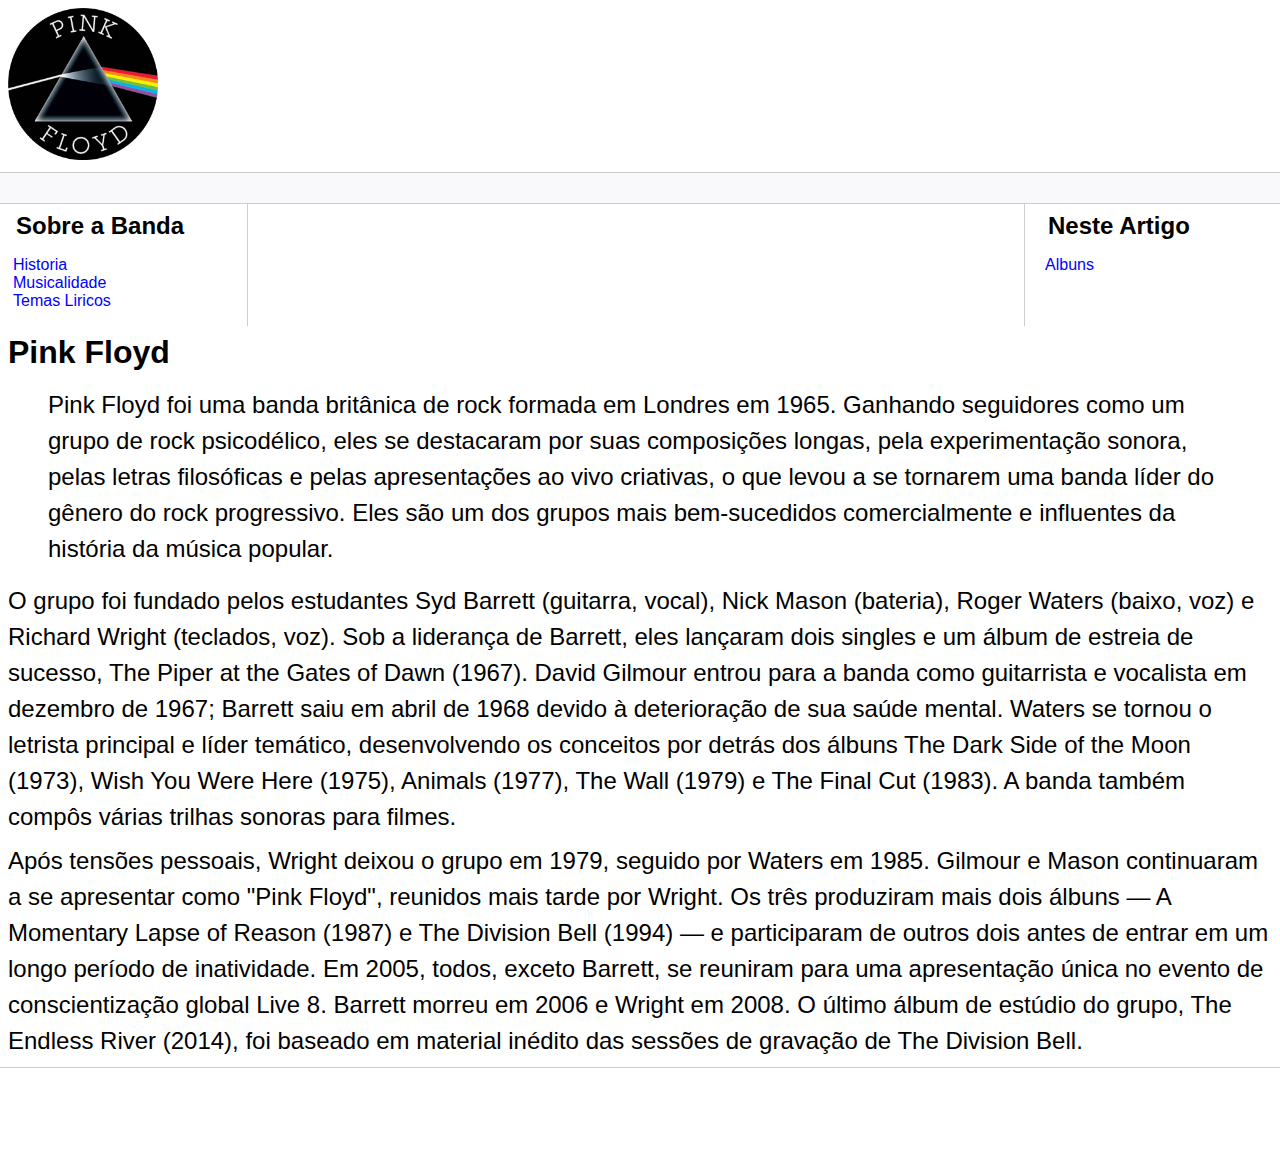
<file: index.html>
<!DOCTYPE html>
<html lang="pt-br">
<head>
    <meta charset="UTF-8">
    <meta http-equiv="X-UA-Compatible" content="IE=edge">
    <meta name="viewport" content="width=device-width, initial-scale=1.0">
    <title>Página Principal</title>
    <link rel="stylesheet" href="assets/css/style.css">
</head>
<body>

    <header>   
        <header class="logo">
            <img src="assets/images/logo.png" width="150"/>
        </header>
    </header>

    <nav class="bar"></nav>

    <nav class="content">
        <nav class="sidebar">
            <h2>Sobre a Banda</h2>
            <ul>
                <li><a href="https://pt.wikipedia.org/wiki/Pink_Floyd#1963%E2%80%931967:_primeiros_anos">Historia</a></li>
                <li><a href="https://pt.wikipedia.org/wiki/Pink_Floyd#Musicalidade">Musicalidade</a></li>
                <li><a href="https://pt.wikipedia.org/wiki/Pink_Floyd#Desilus%C3%A3o,_aus%C3%AAncia_e_n%C3%A3o-ser">Temas Liricos</a></li>
            </ul>
        </nav>

        <nav class="main">
            
        </nav>

        <nav class="anchors">
            <h2>Neste Artigo</h2>
            <ul>
                <li><a href="albuns.html">Albuns</a></li>
            </ul>
        </nav>
    </nav>

    <h1>Pink Floyd</h1>
    <blockquote>
    <p>Pink Floyd foi uma banda britânica de rock formada em Londres em 1965. Ganhando seguidores como um grupo de rock psicodélico, eles se destacaram por suas composições longas, pela experimentação sonora, pelas letras filosóficas e pelas apresentações ao vivo criativas, o que levou a se tornarem uma banda líder do gênero do rock progressivo. Eles são um dos grupos mais bem-sucedidos comercialmente e influentes da história da música popular.</p>
    </blockquote>
    <p>O grupo foi fundado pelos estudantes Syd Barrett (guitarra, vocal), Nick Mason (bateria), Roger Waters (baixo, voz) e Richard Wright (teclados, voz). Sob a liderança de Barrett, eles lançaram dois singles e um álbum de estreia de sucesso, The Piper at the Gates of Dawn (1967). David Gilmour entrou para a banda como guitarrista e vocalista em dezembro de 1967; Barrett saiu em abril de 1968 devido à deterioração de sua saúde mental. Waters se tornou o letrista principal e líder temático, desenvolvendo os conceitos por detrás dos álbuns The Dark Side of the Moon (1973), Wish You Were Here (1975), Animals (1977), The Wall (1979) e The Final Cut (1983). A banda também compôs várias trilhas sonoras para filmes.</p>

    <p>Após tensões pessoais, Wright deixou o grupo em 1979, seguido por Waters em 1985. Gilmour e Mason continuaram a se apresentar como "Pink Floyd", reunidos mais tarde por Wright. Os três produziram mais dois álbuns — A Momentary Lapse of Reason (1987) e The Division Bell (1994) — e participaram de outros dois antes de entrar em um longo período de inatividade. Em 2005, todos, exceto Barrett, se reuniram para uma apresentação única no evento de conscientização global Live 8. Barrett morreu em 2006 e Wright em 2008. O último álbum de estúdio do grupo, The Endless River (2014), foi baseado em material inédito das sessões de gravação de The Division Bell.</p>
    
    
    
    
    
    
    
    
    
    
    
    <footer class="footer">

    </footer>
</body>
</html>
</file>
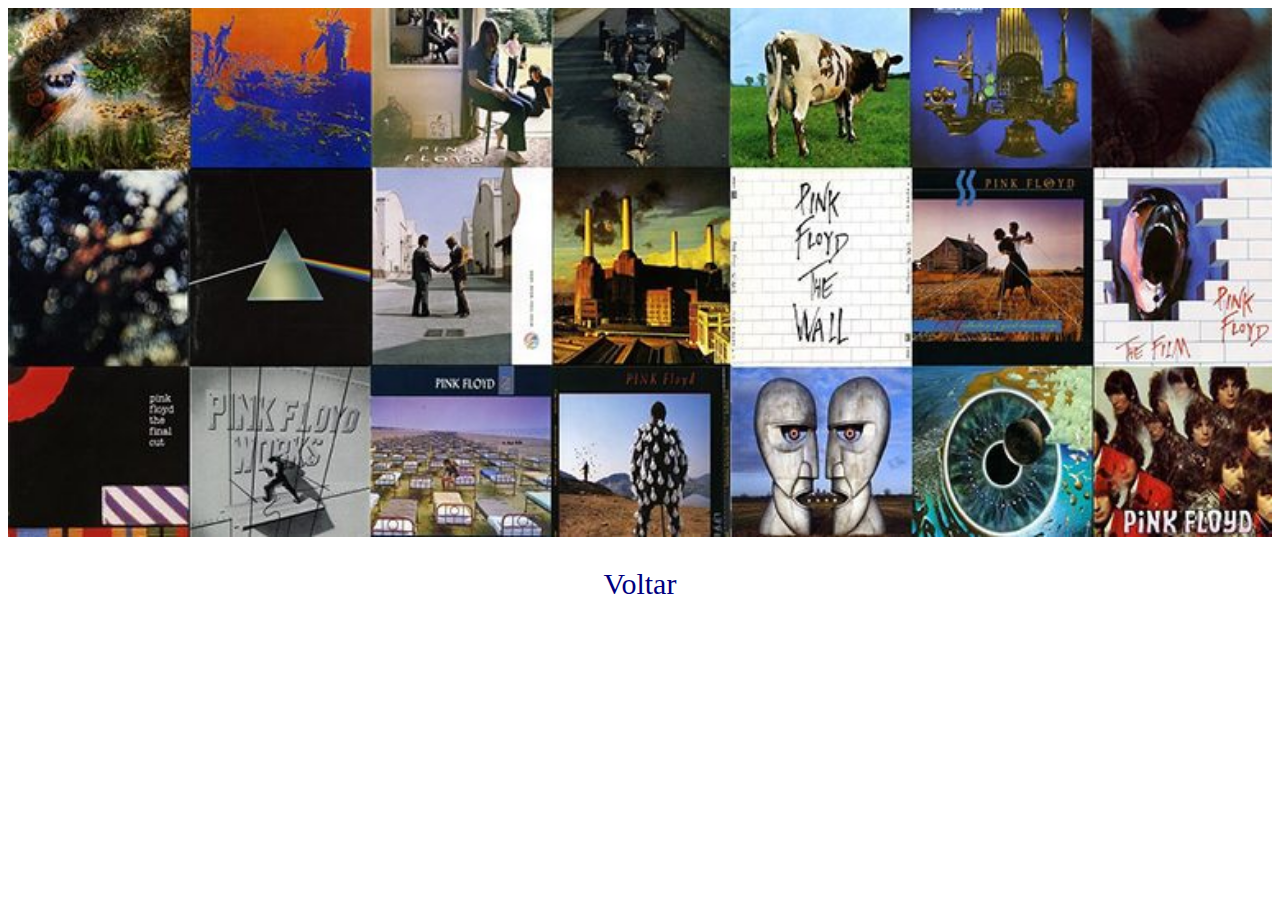
<file: albuns.html>
<!DOCTYPE html>
<html lang="pt-br">
<head>
    <meta charset="UTF-8">
    <meta name="viewport" content="width=device-width, initial-scale=1.0">
    <title>Albuns</title>
</head>
<style>

    img {
        width: 100%;
        height: auto;
        display: block;
        margin: 0 auto;
    }

    footer {
      
        text-align: center;
        margin-top: 20px;
        font-size: 30px;
    }

    a {
        text-decoration: none;
        color: navy;
    }

    a:hover {
        color: red;
    }

</style>
<body>

<img src="assets/images/albuns.jpg" alt="Logo Pink Floyd"/>


</body>


<footer>

    <p><a href="index.html">Voltar</a></p>
    
</footer>
    
</html>
</file>
<file: assets/css/style.css>
body, html {
    margin: 0;
    padding: 0;
    font-family: 'Segoe UI', Tahoma, Geneva, Verdana, sans-serif;
}
ul { list-style: none; padding-left: 5px; }
a { color:blue; text-decoration: none;}
.bar {
    background-color: #f9f9fb;
    padding:15px;
    border-top: solid 1px #cdcdcd;
    border-bottom: solid 1px #cdcdcd;
}
.content {
    max-width: 1440px;
    margin: auto;
    grid-gap: 3rem;
    display: grid;
    gap: 3rem;
    grid-template-areas: "sidebar main anchors";
    grid-template-columns: minmax(0,15rem) minmax(0,2.5fr) minmax(0,15rem);
    padding-left: 0.5rem;
    padding-right: 1rem;
}
.footer {
    min-height: 100px;
    border-top: solid 1px #cdcdcd;
}
.anchors {
    border-left: solid 1px #cdcdcd;
    padding-left: 15px;
}
.sidebar {
    border-right: solid 1px #cdcdcd;
}
figure {
    text-align: center;
}

.logo
{
    padding: 0.5rem;
}

p {
    line-height: 1.5;
    margin: 0.5rem 0;
    padding-left: 0.5rem;
    padding-right: 0.5rem;
    font-size: 24px;
}

h1, h2, h3, h4, h5, h6 {
    margin: 0.5rem 0;
    padding-left: 0.5rem;
    padding-right: 0.5rem;
}
</file>
